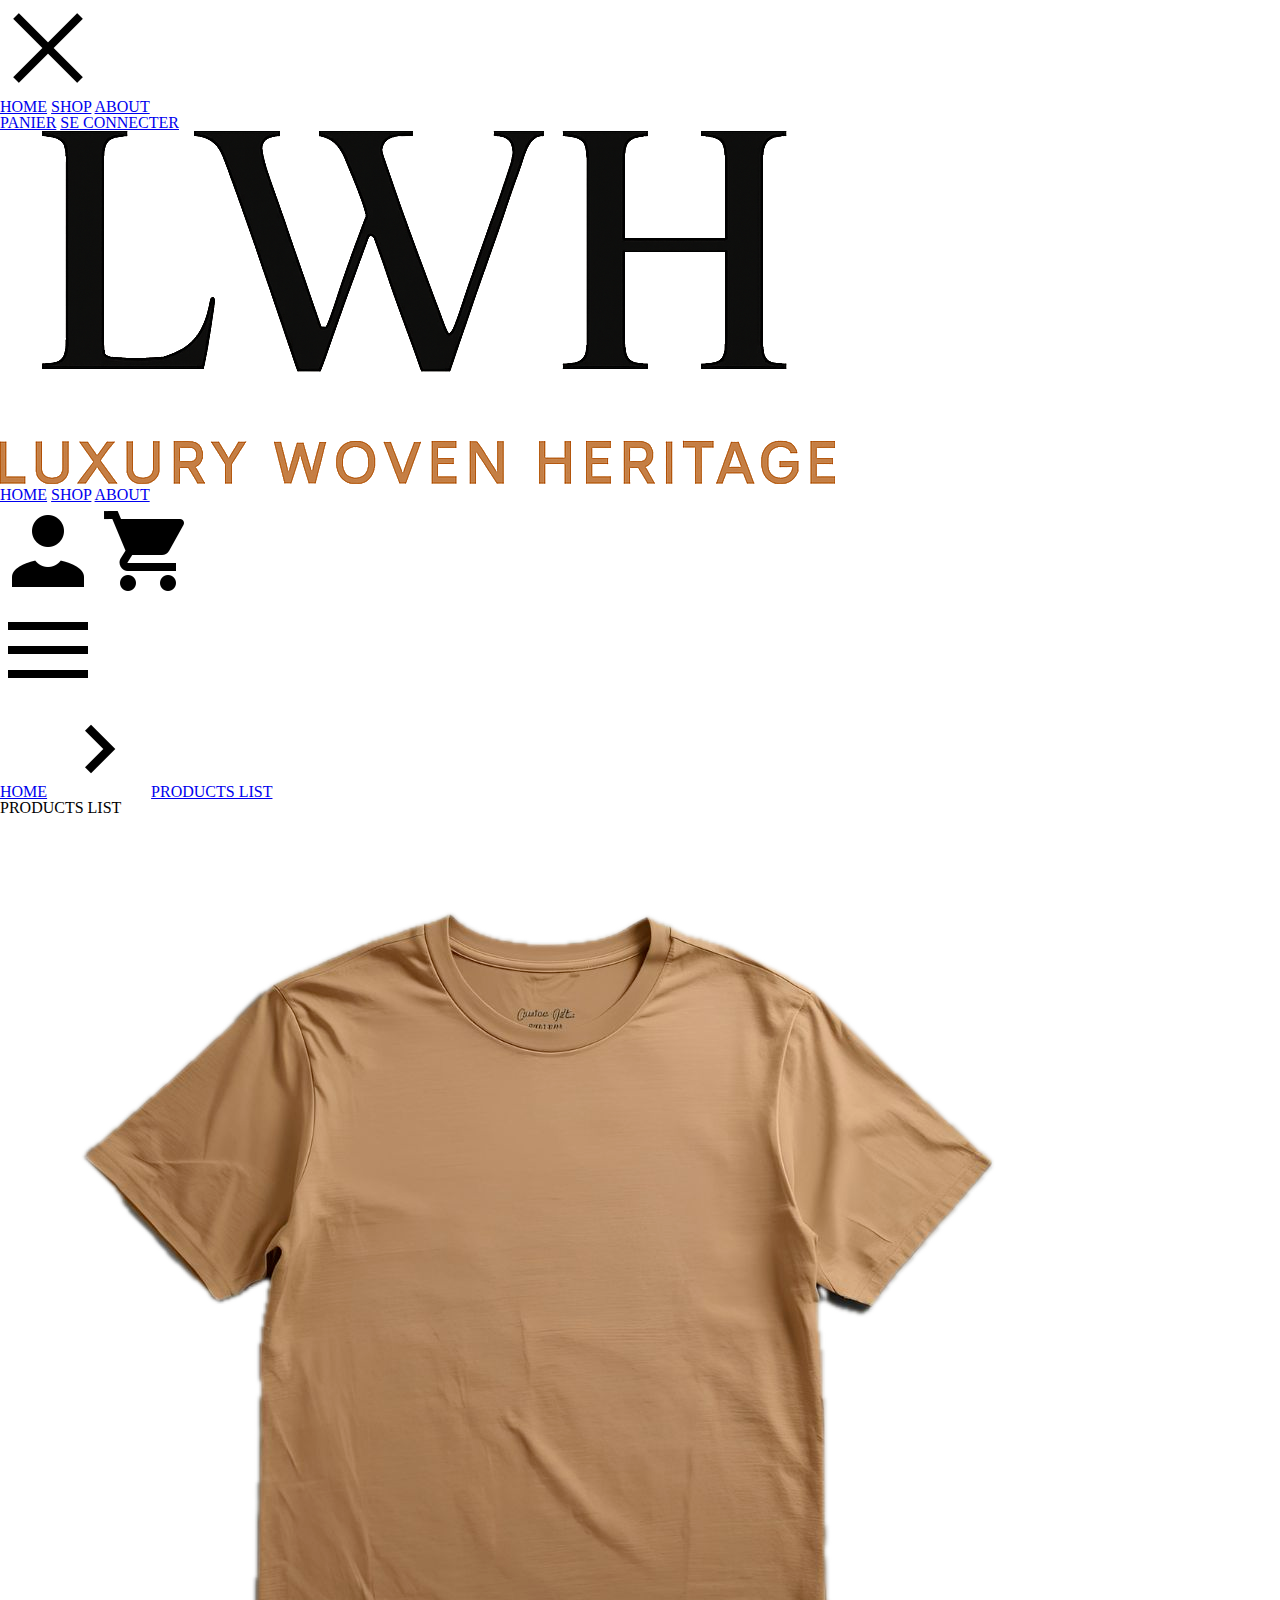
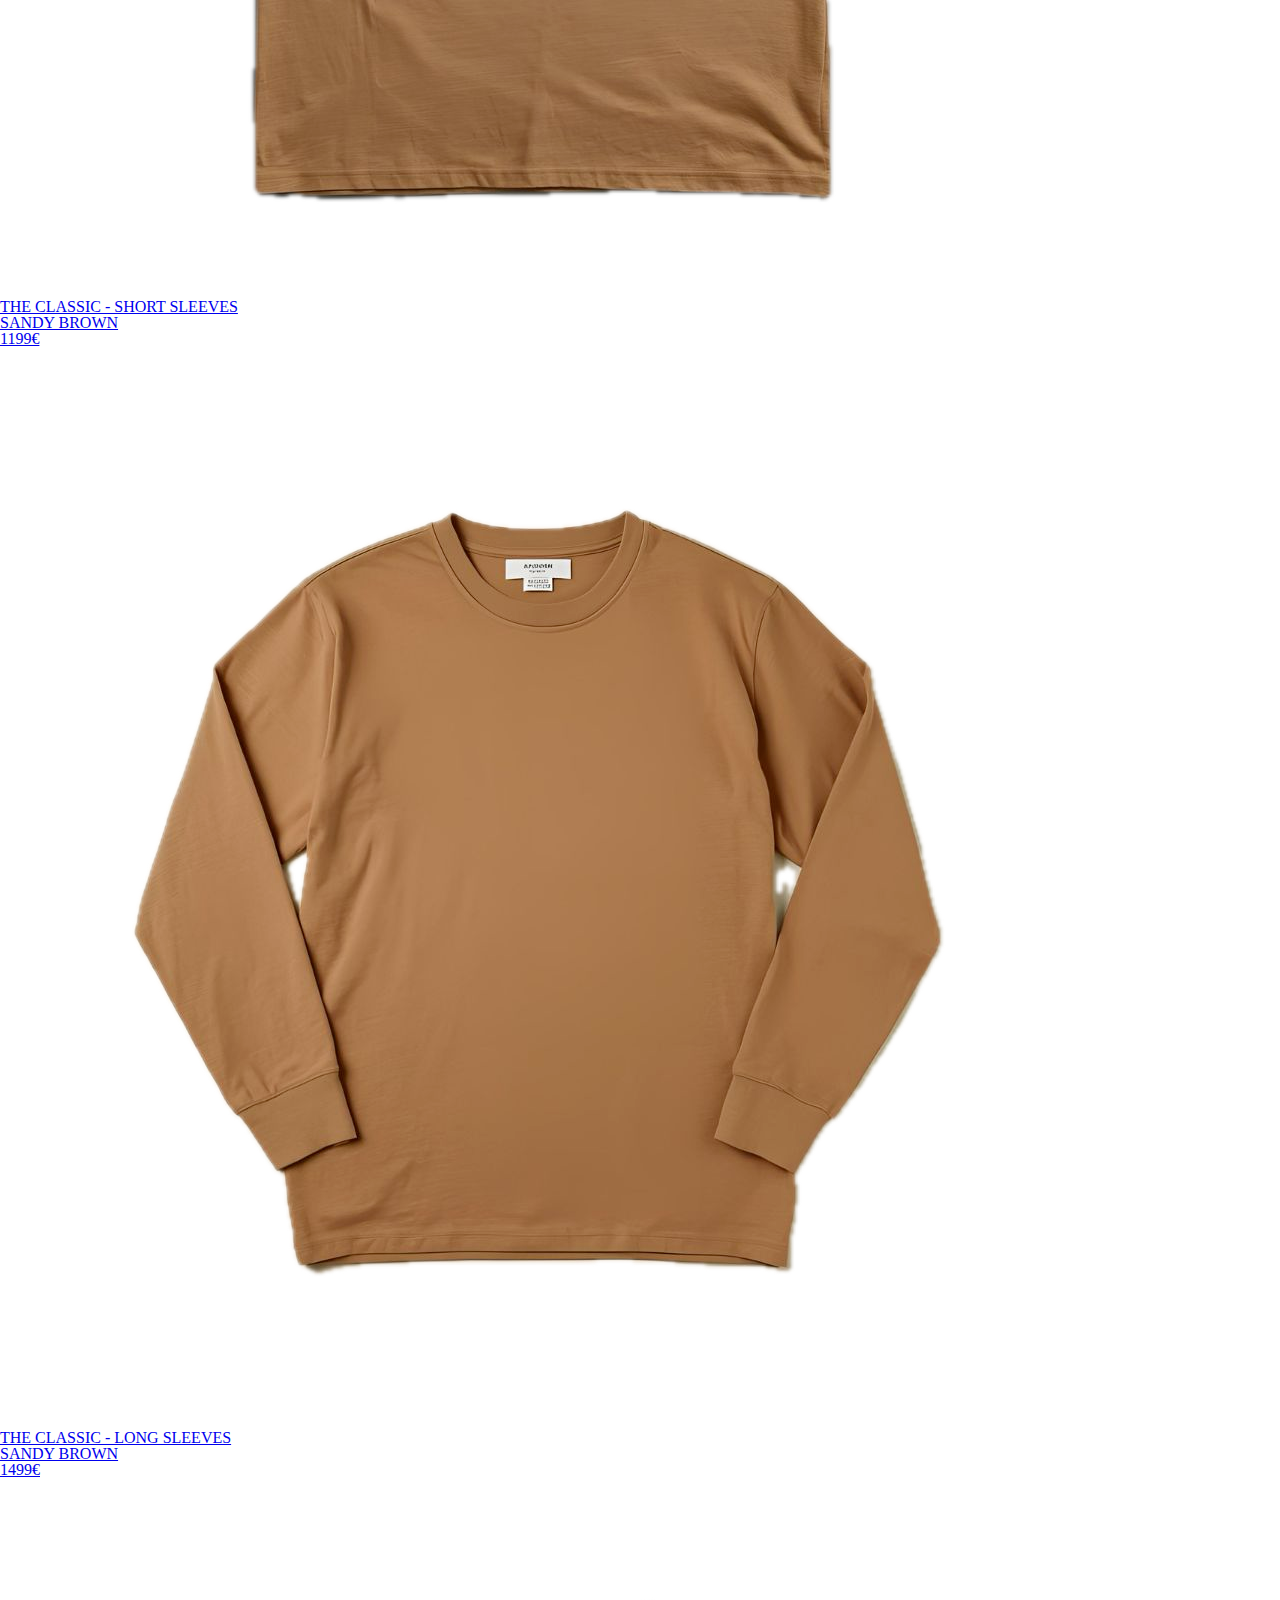
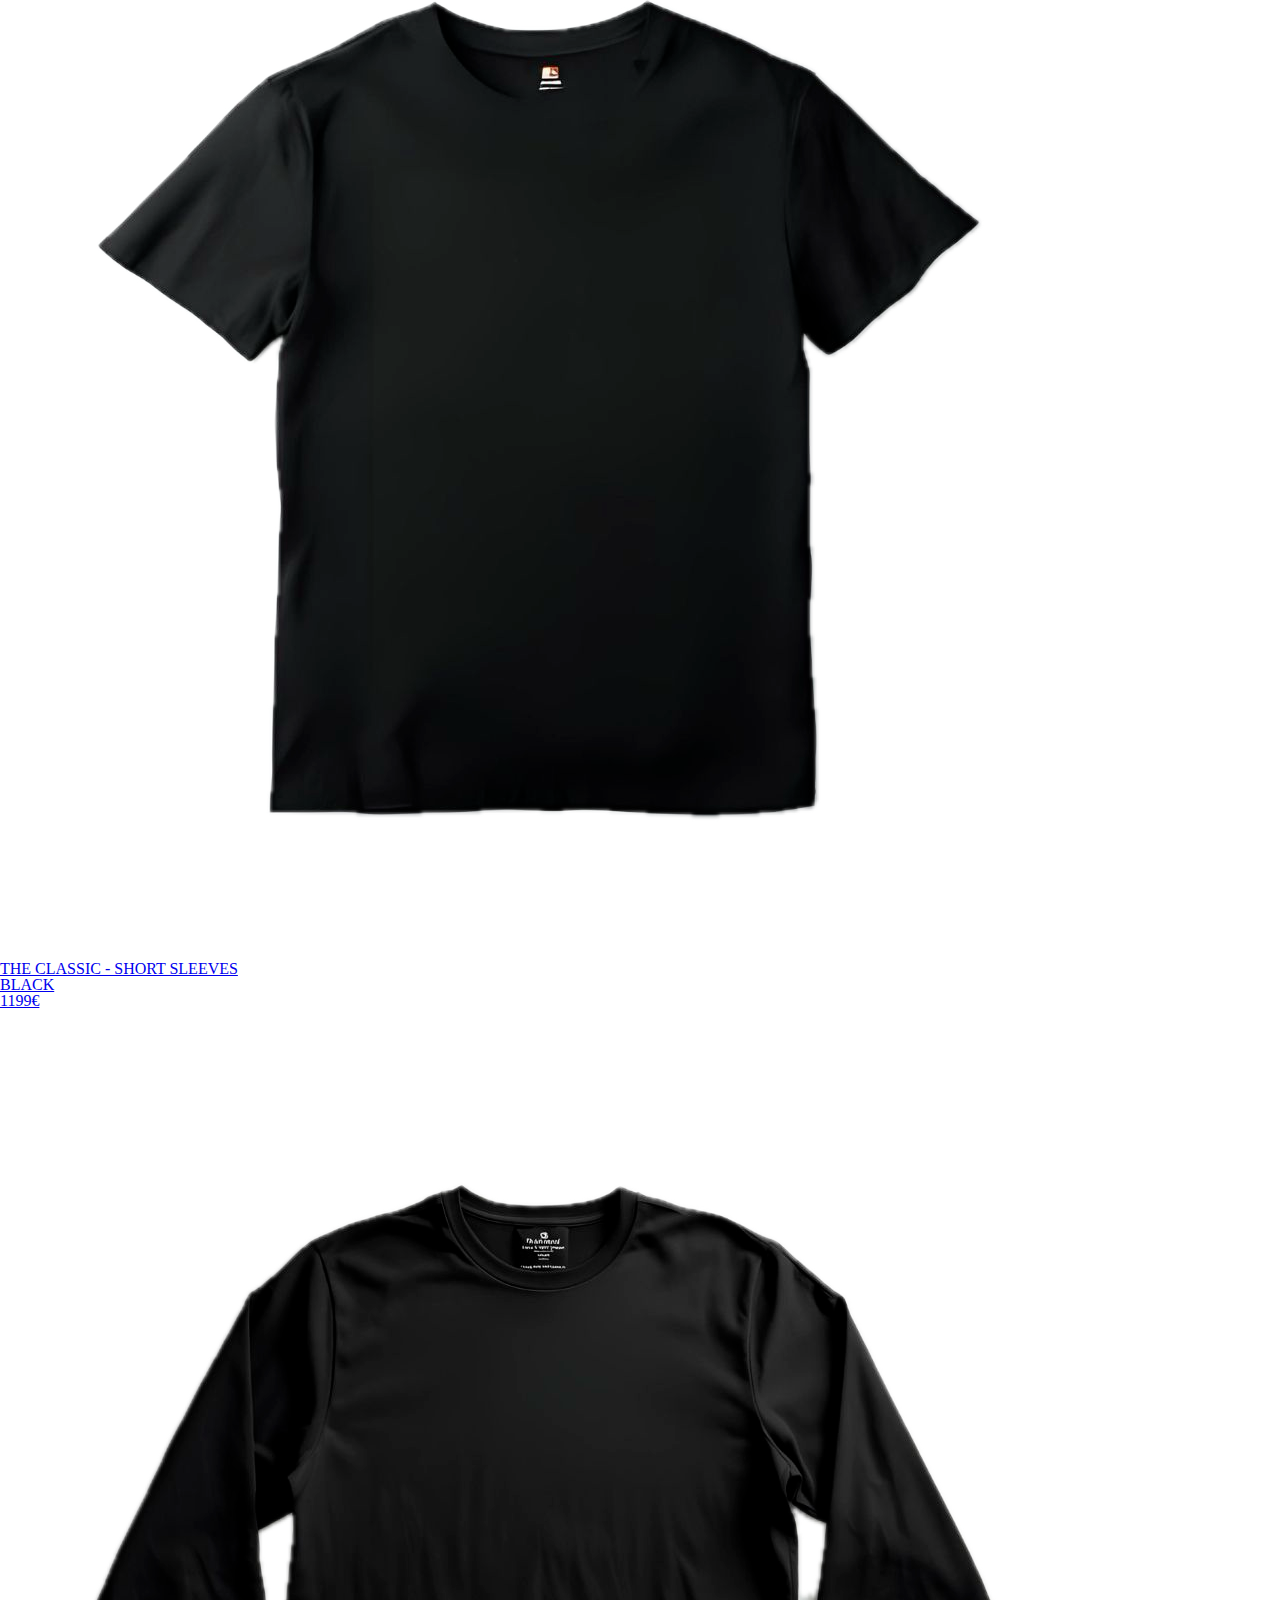
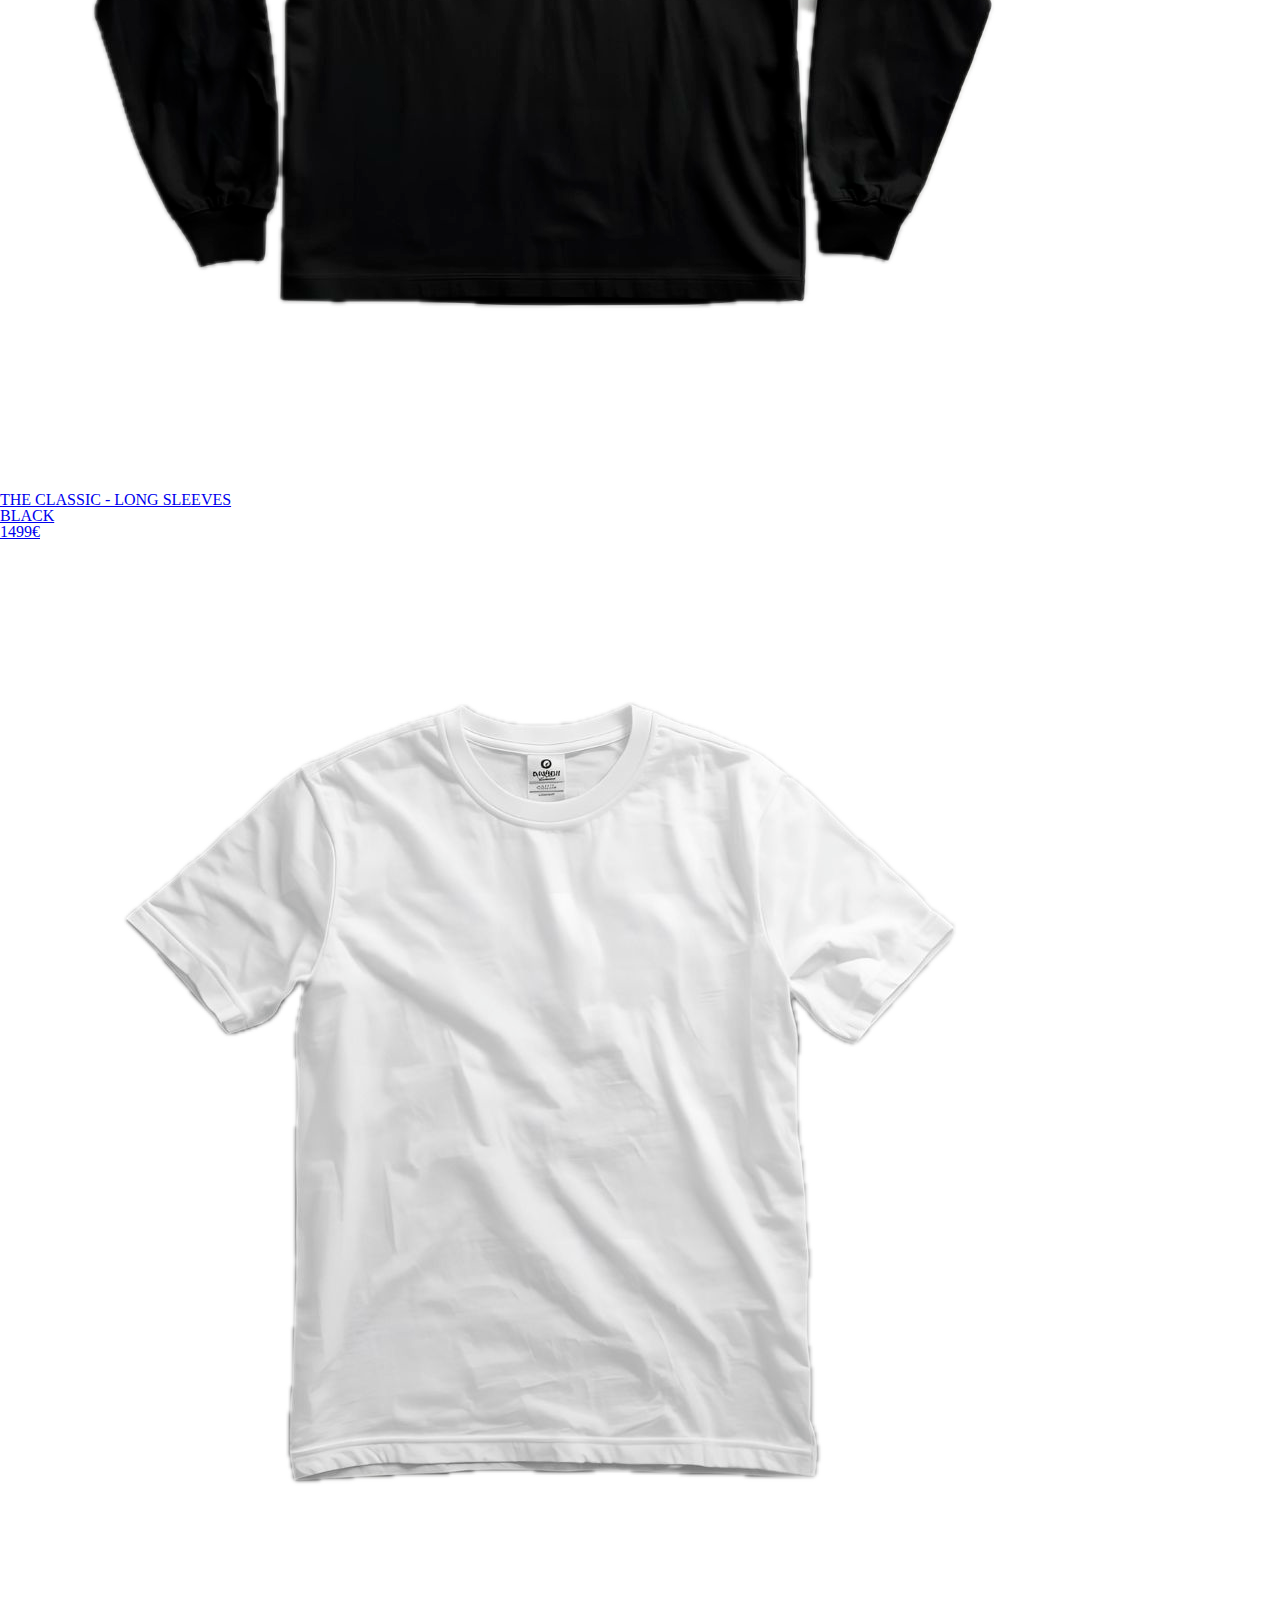
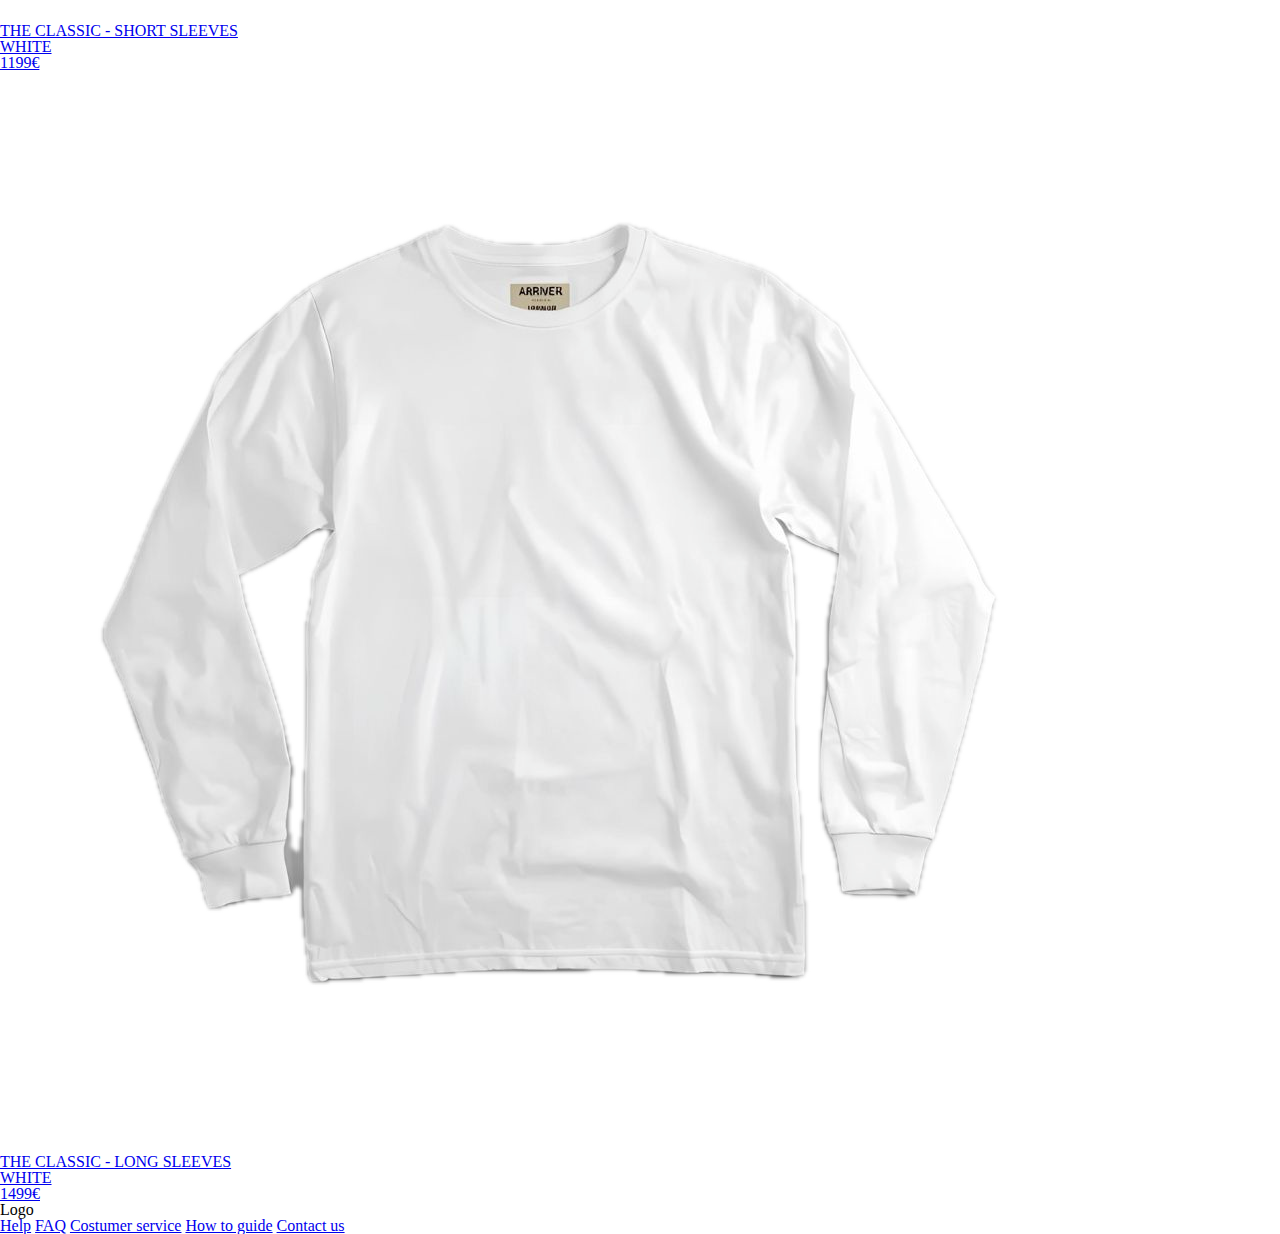
<file: frontend/index.html>
<!DOCTYPE html>
<html lang="en">
<head>
  <meta charset="UTF-8">
  <meta name="viewport" content="width=device-width, initial-scale=1.0">
  <title>Product list</title>
  <link rel="stylesheet" href="./css/reset.css">
  <link rel="stylesheet" href="./css/styles.css">
  <link rel="preconnect" href="https://fonts.googleapis.com">
  <link rel="preconnect" href="https://fonts.gstatic.com" crossorigin>
<link href="https://fonts.googleapis.com/css2?family=Manrope:wght@200..800&display=swap" rel="stylesheet"></head>
<body>
  <div class="navbarContainer--hidden" id="menuContainer">
    <div class="navbarContainer__logo">
      <img src="./assets/icons/close.png" alt="" id="closeMenuButton">
    </div>
     
    <nav class="navbarContainer__menu">
      <div class="navbarContainer__menu__primaryLinks">
        <a href="#">HOME</a>
        <a href="./index.html">SHOP</a>
        <a href="#">ABOUT</a>
      </div>
      <div class="navbarContainer__menu__secondaryLinks">
        <a href="#">PANIER</a>
        <a href="#">SE CONNECTER</a>
      </div>
    

    </nav>
  </div>

  <div class="header__container">
    <header class="header">
      <img src="assets/images/logo.png" alt="" class="header__logo" /> 
      <nav class="header__navbar">
        <a href="#" class="header__navbar-link">HOME</a>
        <a href="./index.html" class="header__navbar-link">SHOP</a>
        <a href="#" class="header__navbar-link">ABOUT</a>
      </nav>
      <div class="header__icons">
        <img src="./assets/icons/user.png" alt="">
        <img src="./assets/icons/cart.png" alt="">
      </div>
      <img src="./assets/icons/menu.png" alt="" class="header__menuButton--mobile" id="openMenuButton">
    </header>
  </div>

  <div class="background"></div>

  <main class="content">
    <header class="content__header">
      <nav class="header__breadcrumbs">
        <a href="#" class="header__breadcrumbs-link">HOME</a>
        <img src="./assets/icons/arrow-forward.png" alt="" class="header__breadcrumbs-icon">
        <a href="#" class="header__breadcrumbs-link">PRODUCTS LIST</a>
      </nav>
      <h2 class="header__title">PRODUCTS LIST</h2>
    </header>

  <div class="productList">
    <ul id="productList__listContainer" class="productList__listContainer">
    </ul>
  </div>
  </main>

  <footer>
  <div class="footer-logo">
    <span>Logo</span>
    <div>
      <i class="fi fi-brands-facebook"></i>
      <i class="fi fi-brands-instagram"></i>
    </div>
  </div>

  <div class="footer-links">
    <a href="#">Help</a>
    <a href="#">FAQ</a>
    <a href="#">Costumer service</a>
    <a href="#">How to guide</a>
    <a href="#">Contact us</a>
  </div>
</footer>

  <script type="text/javascript" src="./js/index.js"></script>
</body>
</html>
</file>
<file: frontend/css/styles.css>
h1 {
  color: red;
}
</file>
